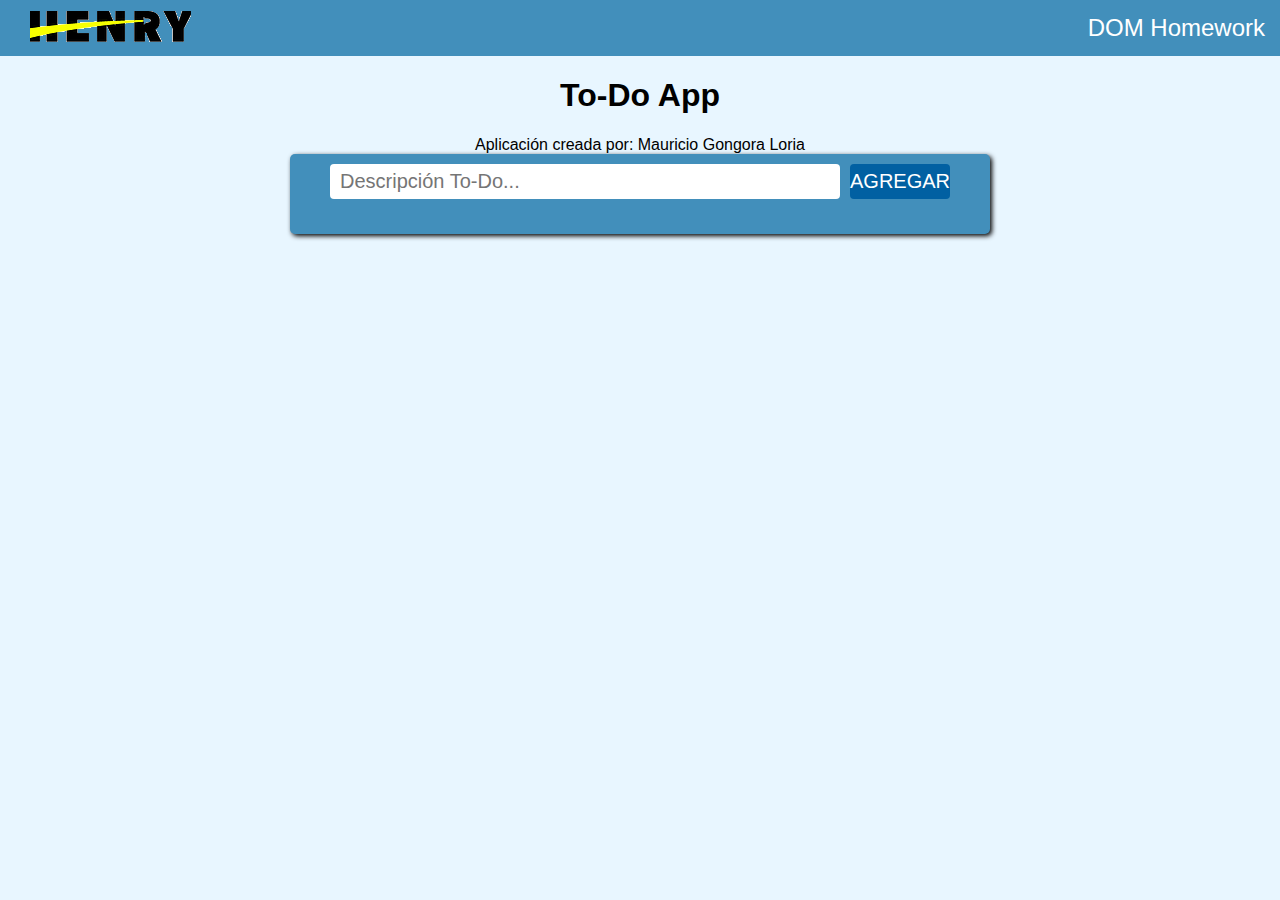
<file: 01-DOM/homework/index.html>
<html>
    <head>
        <meta charset="utf-8">
        <title>Henry</title>
        <link rel="stylesheet" href="./assets/style.css">
        <script type="text/javascript" src="./DOMhomework.js" async></script>
    </head>
    <body>
        <div id="header">
            <a href="https://www.soyhenry.com/" target="_blank_"><img src="./assets/henry.png" /></a>
            <span>DOM Homework</span>
        </div>
        <h1>To-Do App</h1>
        <div><span id="createdBy">Aplicación creada por:</span></div>
        <div id="container">
            <div id="inputContainer">
                <input type="text" id="toDoInput" placeholder="Descripción To-Do..."/><div id="addButton"><span>AGREGAR</span></div>
            </div>
            <div id="toDoContainer"></div>
        </div>
    </body>
</html>
</file>
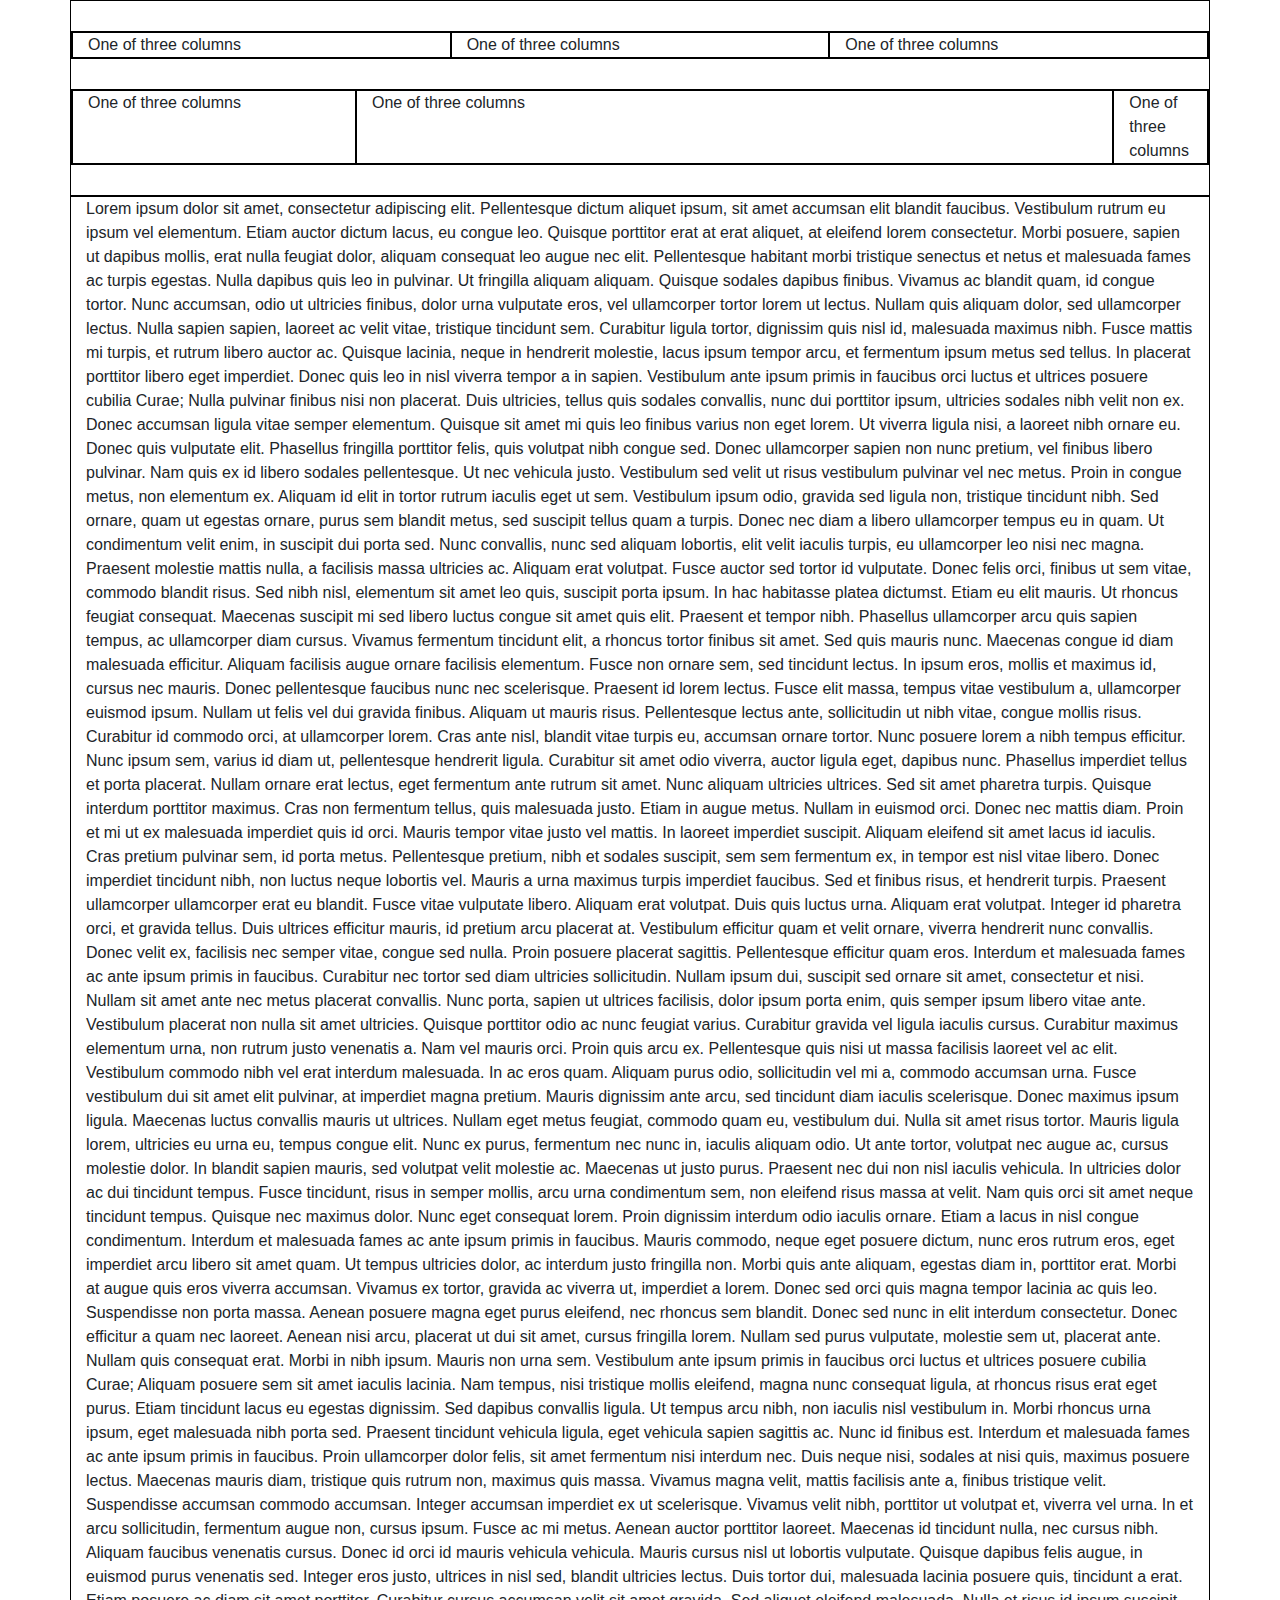
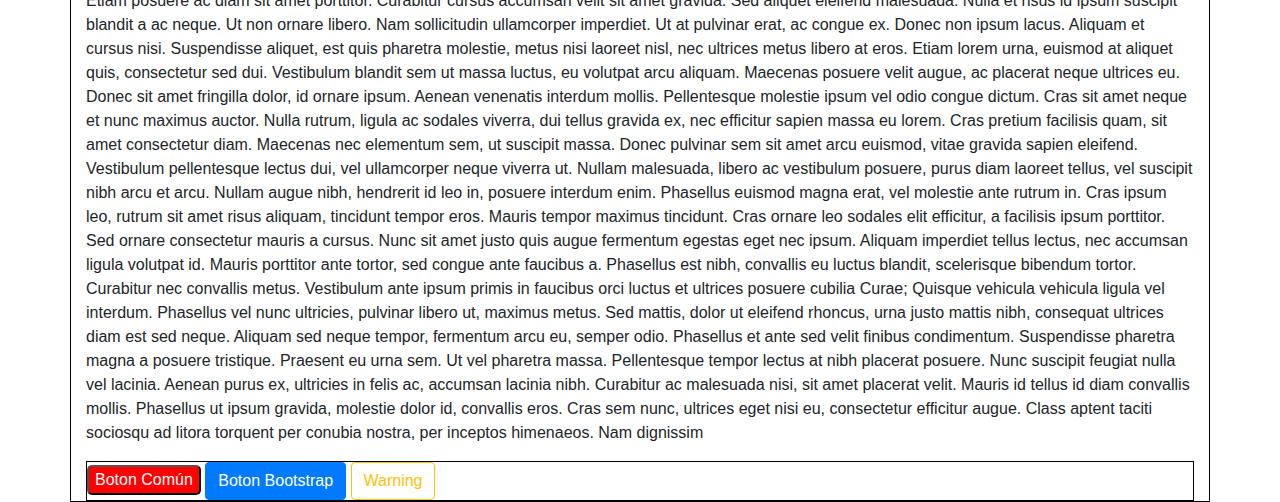
<file: 02-CSS/demo/index.html>
<!DOCTYPE html>

<html>

<head>
  <link rel="stylesheet" href="https://stackpath.bootstrapcdn.com/bootstrap/4.4.1/css/bootstrap.min.css"
    integrity="sha384-Vkoo8x4CGsO3+Hhxv8T/Q5PaXtkKtu6ug5TOeNV6gBiFeWPGFN9MuhOf23Q9Ifjh" crossorigin="anonymous">
    <meta name="viewport" content="width=device-width, initial-scale=1">
  </head>
<meta charset=UTF-8>
<style media="screen">
  .buttonComun {
    color: white;
    background-color: red;
    border-radius: 5px;
  }

  div {
    border: 1px solid black;
  }

  div.row {
    margin-top: 30px;
    margin-bottom: 30px;
  }
</style>

<body>


  <div class="container">
    <div class="row">
      <div class="col-sm">
        One of three columns
      </div>
      <div class="col-sm">
        One of three columns
      </div>
      <div class="col-sm">
        One of three columns
      </div>
    </div>
    <div class="row">
      <div class="col-lg-3">
        One of three columns
      </div>
      <div class="col-lg-8">
        One of three columns
      </div>
      <div class="col-lg-1">
        One of three columns
      </div>
    </div>
  </div>

  <div class='container'>
    <p> Lorem ipsum dolor sit amet, consectetur adipiscing elit. Pellentesque dictum aliquet ipsum, sit amet accumsan
      elit blandit faucibus. Vestibulum rutrum eu ipsum vel elementum. Etiam auctor dictum lacus, eu congue leo. Quisque
      porttitor erat at erat aliquet, at eleifend lorem consectetur. Morbi posuere, sapien ut dapibus mollis, erat nulla
      feugiat dolor, aliquam consequat leo augue nec elit. Pellentesque habitant morbi tristique senectus et netus et
      malesuada fames ac turpis egestas. Nulla dapibus quis leo in pulvinar. Ut fringilla aliquam aliquam. Quisque
      sodales dapibus finibus. Vivamus ac blandit quam, id congue tortor. Nunc accumsan, odio ut ultricies finibus,
      dolor urna vulputate eros, vel ullamcorper tortor lorem ut lectus. Nullam quis aliquam dolor, sed ullamcorper
      lectus.

      Nulla sapien sapien, laoreet ac velit vitae, tristique tincidunt sem. Curabitur ligula tortor, dignissim quis nisl
      id, malesuada maximus nibh. Fusce mattis mi turpis, et rutrum libero auctor ac. Quisque lacinia, neque in
      hendrerit molestie, lacus ipsum tempor arcu, et fermentum ipsum metus sed tellus. In placerat porttitor libero
      eget imperdiet. Donec quis leo in nisl viverra tempor a in sapien. Vestibulum ante ipsum primis in faucibus orci
      luctus et ultrices posuere cubilia Curae; Nulla pulvinar finibus nisi non placerat. Duis ultricies, tellus quis
      sodales convallis, nunc dui porttitor ipsum, ultricies sodales nibh velit non ex. Donec accumsan ligula vitae
      semper elementum. Quisque sit amet mi quis leo finibus varius non eget lorem.

      Ut viverra ligula nisi, a laoreet nibh ornare eu. Donec quis vulputate elit. Phasellus fringilla porttitor felis,
      quis volutpat nibh congue sed. Donec ullamcorper sapien non nunc pretium, vel finibus libero pulvinar. Nam quis ex
      id libero sodales pellentesque. Ut nec vehicula justo. Vestibulum sed velit ut risus vestibulum pulvinar vel nec
      metus. Proin in congue metus, non elementum ex. Aliquam id elit in tortor rutrum iaculis eget ut sem. Vestibulum
      ipsum odio, gravida sed ligula non, tristique tincidunt nibh. Sed ornare, quam ut egestas ornare, purus sem
      blandit metus, sed suscipit tellus quam a turpis. Donec nec diam a libero ullamcorper tempus eu in quam.

      Ut condimentum velit enim, in suscipit dui porta sed. Nunc convallis, nunc sed aliquam lobortis, elit velit
      iaculis turpis, eu ullamcorper leo nisi nec magna. Praesent molestie mattis nulla, a facilisis massa ultricies ac.
      Aliquam erat volutpat. Fusce auctor sed tortor id vulputate. Donec felis orci, finibus ut sem vitae, commodo
      blandit risus. Sed nibh nisl, elementum sit amet leo quis, suscipit porta ipsum. In hac habitasse platea dictumst.
      Etiam eu elit mauris. Ut rhoncus feugiat consequat. Maecenas suscipit mi sed libero luctus congue sit amet quis
      elit. Praesent et tempor nibh. Phasellus ullamcorper arcu quis sapien tempus, ac ullamcorper diam cursus. Vivamus
      fermentum tincidunt elit, a rhoncus tortor finibus sit amet.

      Sed quis mauris nunc. Maecenas congue id diam malesuada efficitur. Aliquam facilisis augue ornare facilisis
      elementum. Fusce non ornare sem, sed tincidunt lectus. In ipsum eros, mollis et maximus id, cursus nec mauris.
      Donec pellentesque faucibus nunc nec scelerisque. Praesent id lorem lectus.

      Fusce elit massa, tempus vitae vestibulum a, ullamcorper euismod ipsum. Nullam ut felis vel dui gravida finibus.
      Aliquam ut mauris risus. Pellentesque lectus ante, sollicitudin ut nibh vitae, congue mollis risus. Curabitur id
      commodo orci, at ullamcorper lorem. Cras ante nisl, blandit vitae turpis eu, accumsan ornare tortor. Nunc posuere
      lorem a nibh tempus efficitur. Nunc ipsum sem, varius id diam ut, pellentesque hendrerit ligula. Curabitur sit
      amet odio viverra, auctor ligula eget, dapibus nunc. Phasellus imperdiet tellus et porta placerat. Nullam ornare
      erat lectus, eget fermentum ante rutrum sit amet.

      Nunc aliquam ultricies ultrices. Sed sit amet pharetra turpis. Quisque interdum porttitor maximus. Cras non
      fermentum tellus, quis malesuada justo. Etiam in augue metus. Nullam in euismod orci. Donec nec mattis diam. Proin
      et mi ut ex malesuada imperdiet quis id orci. Mauris tempor vitae justo vel mattis. In laoreet imperdiet suscipit.
      Aliquam eleifend sit amet lacus id iaculis. Cras pretium pulvinar sem, id porta metus. Pellentesque pretium, nibh
      et sodales suscipit, sem sem fermentum ex, in tempor est nisl vitae libero. Donec imperdiet tincidunt nibh, non
      luctus neque lobortis vel. Mauris a urna maximus turpis imperdiet faucibus. Sed et finibus risus, et hendrerit
      turpis.

      Praesent ullamcorper ullamcorper erat eu blandit. Fusce vitae vulputate libero. Aliquam erat volutpat. Duis quis
      luctus urna. Aliquam erat volutpat. Integer id pharetra orci, et gravida tellus. Duis ultrices efficitur mauris,
      id pretium arcu placerat at. Vestibulum efficitur quam et velit ornare, viverra hendrerit nunc convallis. Donec
      velit ex, facilisis nec semper vitae, congue sed nulla. Proin posuere placerat sagittis. Pellentesque efficitur
      quam eros. Interdum et malesuada fames ac ante ipsum primis in faucibus. Curabitur nec tortor sed diam ultricies
      sollicitudin. Nullam ipsum dui, suscipit sed ornare sit amet, consectetur et nisi.

      Nullam sit amet ante nec metus placerat convallis. Nunc porta, sapien ut ultrices facilisis, dolor ipsum porta
      enim, quis semper ipsum libero vitae ante. Vestibulum placerat non nulla sit amet ultricies. Quisque porttitor
      odio ac nunc feugiat varius. Curabitur gravida vel ligula iaculis cursus. Curabitur maximus elementum urna, non
      rutrum justo venenatis a. Nam vel mauris orci. Proin quis arcu ex. Pellentesque quis nisi ut massa facilisis
      laoreet vel ac elit. Vestibulum commodo nibh vel erat interdum malesuada. In ac eros quam. Aliquam purus odio,
      sollicitudin vel mi a, commodo accumsan urna.

      Fusce vestibulum dui sit amet elit pulvinar, at imperdiet magna pretium. Mauris dignissim ante arcu, sed tincidunt
      diam iaculis scelerisque. Donec maximus ipsum ligula. Maecenas luctus convallis mauris ut ultrices. Nullam eget
      metus feugiat, commodo quam eu, vestibulum dui. Nulla sit amet risus tortor. Mauris ligula lorem, ultricies eu
      urna eu, tempus congue elit. Nunc ex purus, fermentum nec nunc in, iaculis aliquam odio. Ut ante tortor, volutpat
      nec augue ac, cursus molestie dolor. In blandit sapien mauris, sed volutpat velit molestie ac. Maecenas ut justo
      purus. Praesent nec dui non nisl iaculis vehicula.

      In ultricies dolor ac dui tincidunt tempus. Fusce tincidunt, risus in semper mollis, arcu urna condimentum sem,
      non eleifend risus massa at velit. Nam quis orci sit amet neque tincidunt tempus. Quisque nec maximus dolor. Nunc
      eget consequat lorem. Proin dignissim interdum odio iaculis ornare. Etiam a lacus in nisl congue condimentum.
      Interdum et malesuada fames ac ante ipsum primis in faucibus. Mauris commodo, neque eget posuere dictum, nunc eros
      rutrum eros, eget imperdiet arcu libero sit amet quam. Ut tempus ultricies dolor, ac interdum justo fringilla non.
      Morbi quis ante aliquam, egestas diam in, porttitor erat. Morbi at augue quis eros viverra accumsan.

      Vivamus ex tortor, gravida ac viverra ut, imperdiet a lorem. Donec sed orci quis magna tempor lacinia ac quis leo.
      Suspendisse non porta massa. Aenean posuere magna eget purus eleifend, nec rhoncus sem blandit. Donec sed nunc in
      elit interdum consectetur. Donec efficitur a quam nec laoreet. Aenean nisi arcu, placerat ut dui sit amet, cursus
      fringilla lorem. Nullam sed purus vulputate, molestie sem ut, placerat ante. Nullam quis consequat erat. Morbi in
      nibh ipsum. Mauris non urna sem. Vestibulum ante ipsum primis in faucibus orci luctus et ultrices posuere cubilia
      Curae;

      Aliquam posuere sem sit amet iaculis lacinia. Nam tempus, nisi tristique mollis eleifend, magna nunc consequat
      ligula, at rhoncus risus erat eget purus. Etiam tincidunt lacus eu egestas dignissim. Sed dapibus convallis
      ligula. Ut tempus arcu nibh, non iaculis nisl vestibulum in. Morbi rhoncus urna ipsum, eget malesuada nibh porta
      sed. Praesent tincidunt vehicula ligula, eget vehicula sapien sagittis ac. Nunc id finibus est. Interdum et
      malesuada fames ac ante ipsum primis in faucibus. Proin ullamcorper dolor felis, sit amet fermentum nisi interdum
      nec.

      Duis neque nisi, sodales at nisi quis, maximus posuere lectus. Maecenas mauris diam, tristique quis rutrum non,
      maximus quis massa. Vivamus magna velit, mattis facilisis ante a, finibus tristique velit. Suspendisse accumsan
      commodo accumsan. Integer accumsan imperdiet ex ut scelerisque. Vivamus velit nibh, porttitor ut volutpat et,
      viverra vel urna. In et arcu sollicitudin, fermentum augue non, cursus ipsum. Fusce ac mi metus. Aenean auctor
      porttitor laoreet. Maecenas id tincidunt nulla, nec cursus nibh. Aliquam faucibus venenatis cursus. Donec id orci
      id mauris vehicula vehicula. Mauris cursus nisl ut lobortis vulputate. Quisque dapibus felis augue, in euismod
      purus venenatis sed.

      Integer eros justo, ultrices in nisl sed, blandit ultricies lectus. Duis tortor dui, malesuada lacinia posuere
      quis, tincidunt a erat. Etiam posuere ac diam sit amet porttitor. Curabitur cursus accumsan velit sit amet
      gravida. Sed aliquet eleifend malesuada. Nulla et risus id ipsum suscipit blandit a ac neque. Ut non ornare
      libero. Nam sollicitudin ullamcorper imperdiet. Ut at pulvinar erat, ac congue ex. Donec non ipsum lacus. Aliquam
      et cursus nisi. Suspendisse aliquet, est quis pharetra molestie, metus nisi laoreet nisl, nec ultrices metus
      libero at eros. Etiam lorem urna, euismod at aliquet quis, consectetur sed dui. Vestibulum blandit sem ut massa
      luctus, eu volutpat arcu aliquam.

      Maecenas posuere velit augue, ac placerat neque ultrices eu. Donec sit amet fringilla dolor, id ornare ipsum.
      Aenean venenatis interdum mollis. Pellentesque molestie ipsum vel odio congue dictum. Cras sit amet neque et nunc
      maximus auctor. Nulla rutrum, ligula ac sodales viverra, dui tellus gravida ex, nec efficitur sapien massa eu
      lorem. Cras pretium facilisis quam, sit amet consectetur diam. Maecenas nec elementum sem, ut suscipit massa.
      Donec pulvinar sem sit amet arcu euismod, vitae gravida sapien eleifend. Vestibulum pellentesque lectus dui, vel
      ullamcorper neque viverra ut. Nullam malesuada, libero ac vestibulum posuere, purus diam laoreet tellus, vel
      suscipit nibh arcu et arcu.

      Nullam augue nibh, hendrerit id leo in, posuere interdum enim. Phasellus euismod magna erat, vel molestie ante
      rutrum in. Cras ipsum leo, rutrum sit amet risus aliquam, tincidunt tempor eros. Mauris tempor maximus tincidunt.
      Cras ornare leo sodales elit efficitur, a facilisis ipsum porttitor. Sed ornare consectetur mauris a cursus. Nunc
      sit amet justo quis augue fermentum egestas eget nec ipsum. Aliquam imperdiet tellus lectus, nec accumsan ligula
      volutpat id. Mauris porttitor ante tortor, sed congue ante faucibus a. Phasellus est nibh, convallis eu luctus
      blandit, scelerisque bibendum tortor. Curabitur nec convallis metus. Vestibulum ante ipsum primis in faucibus orci
      luctus et ultrices posuere cubilia Curae; Quisque vehicula vehicula ligula vel interdum. Phasellus vel nunc
      ultricies, pulvinar libero ut, maximus metus.

      Sed mattis, dolor ut eleifend rhoncus, urna justo mattis nibh, consequat ultrices diam est sed neque. Aliquam sed
      neque tempor, fermentum arcu eu, semper odio. Phasellus et ante sed velit finibus condimentum. Suspendisse
      pharetra magna a posuere tristique. Praesent eu urna sem. Ut vel pharetra massa. Pellentesque tempor lectus at
      nibh placerat posuere. Nunc suscipit feugiat nulla vel lacinia.

      Aenean purus ex, ultricies in felis ac, accumsan lacinia nibh. Curabitur ac malesuada nisi, sit amet placerat
      velit. Mauris id tellus id diam convallis mollis. Phasellus ut ipsum gravida, molestie dolor id, convallis eros.
      Cras sem nunc, ultrices eget nisi eu, consectetur efficitur augue. Class aptent taciti sociosqu ad litora torquent
      per conubia nostra, per inceptos himenaeos. Nam dignissim</p>
    <div>


      <button type="button" class="buttonComun">Boton Común</button>
      <button class="btn btn-primary">Boton Bootstrap</button>
      <button type="button" class="btn btn-outline-warning">Warning</button>


      <script src="https://code.jquery.com/jquery-3.4.1.slim.min.js"
        integrity="sha384-J6qa4849blE2+poT4WnyKhv5vZF5SrPo0iEjwBvKU7imGFAV0wwj1yYfoRSJoZ+n"
        crossorigin="anonymous"></script>
      <script src="https://cdn.jsdelivr.net/npm/popper.js@1.16.0/dist/umd/popper.min.js"
        integrity="sha384-Q6E9RHvbIyZFJoft+2mJbHaEWldlvI9IOYy5n3zV9zzTtmI3UksdQRVvoxMfooAo"
        crossorigin="anonymous"></script>
      <script src="https://stackpath.bootstrapcdn.com/bootstrap/4.4.1/js/bootstrap.min.js"
        integrity="sha384-wfSDF2E50Y2D1uUdj0O3uMBJnjuUD4Ih7YwaYd1iqfktj0Uod8GCExl3Og8ifwB6"
        crossorigin="anonymous"></script>
</body>

</html>
</file>
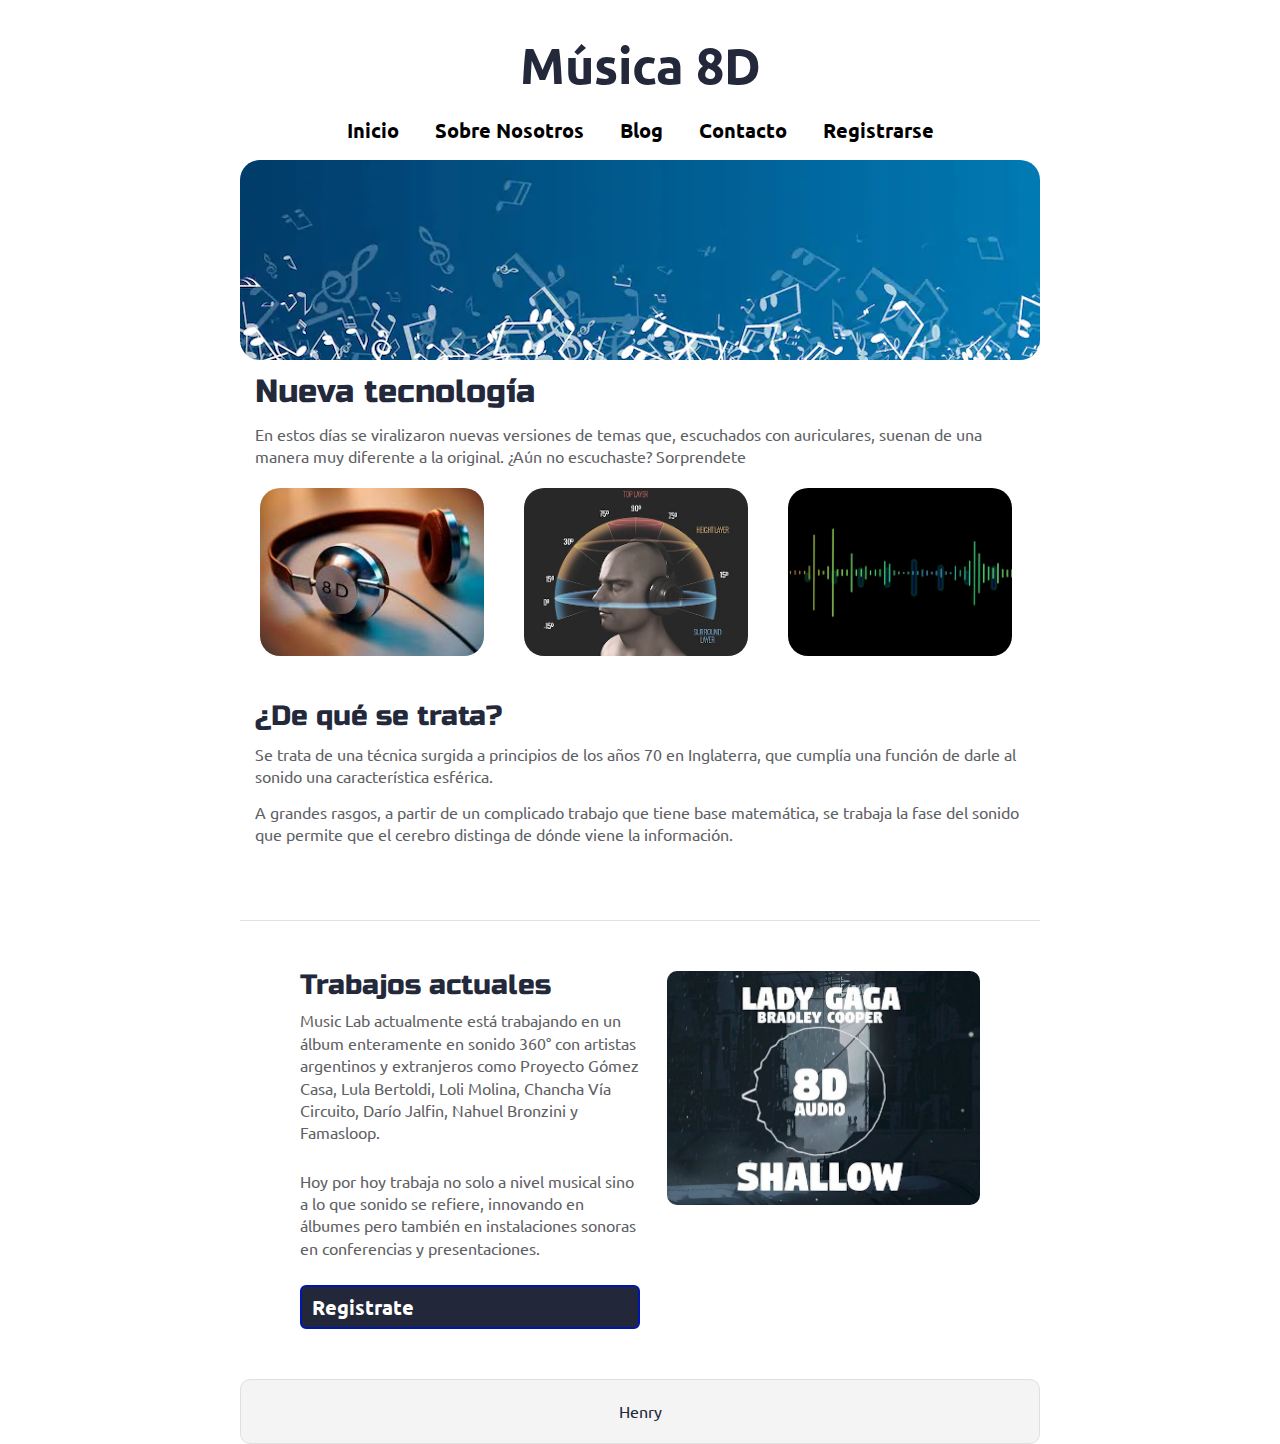
<file: 02-CSS/homework/responsive-web/index.html>
<!doctype html>

<html lang="en">
<head>
  <meta charset="utf-8">

  <title>Música 8D</title>

  <link href="https://fonts.googleapis.com/css?family=Russo+One|Ubuntu" rel="stylesheet">
  <link href="css/index.css" rel="stylesheet">

  <!--[if lt IE 9]>
    <script src="https://cdnjs.cloudflare.com/ajax/libs/html5shiv/3.7.3/html5shiv.js"></script>
  <![endif]-->
</head>
<body>

  <div id="logos">
    <h1>Música 8D</h1>
 </div>

  <nav>
   <ul>
      <li><a href="#">Inicio</a></li>
      <li><a href="#">Sobre Nosotros</a></li>
      <li><a href="#">Blog</a></li>
      <li><a href="#">Contacto</a></li>
      <li><a href="#">Registrarse</a></li>
    </ul>
  </nav>
 <!-- Código del nav acá -->
</br>
  <div class="container home">

    <header class="intro">
       <!-- Código de header img acá -->
       <img src="img\main-header.png" >
      <h2>Nueva tecnología</h2>

      <p>En estos días se viralizaron nuevas versiones de temas que, escuchados con auriculares, suenan de una manera muy diferente a la original. ¿Aún no escuchaste? Sorprendete</p>
    </header>
    <section class="music-images">
        <img src="img/auriculares.png" class="auricular" alt="Auriculares">
        <img src="img/tecnologia.png" class="tecnologia" alt="Tecnologia">
        <img src="img/ondas.png" class="ondas" alt="Ondas">
    </section>

    <section class="musica-nueva">

      <h3>¿De qué se trata?</h3>

      <p>Se trata de una técnica surgida a principios de los años 70 en Inglaterra, que cumplía una función de darle al sonido una característica esférica.</p>

      <p>A grandes rasgos, a partir de un complicado trabajo que tiene base matemática, se trabaja la fase del sonido que permite que el cerebro distinga de dónde viene la información.</p>
    </section>

    <section class="actual">
      <div class="actual-text">
        <h3>Trabajos actuales</h3>

        <p>Music Lab actualmente está trabajando en un álbum enteramente en sonido 360° con artistas argentinos y extranjeros como Proyecto Gómez Casa, Lula Bertoldi, Loli Molina, Chancha Vía Circuito, Darío Jalfin, Nahuel Bronzini y Famasloop.</p>

        <p>Hoy por hoy trabaja no solo a nivel musical sino a lo que sonido se refiere, innovando en álbumes pero también en instalaciones sonoras en conferencias y presentaciones.</p>

        <div class="btn">
          Registrate
        </div>
      </div>

      <div class="actual-img">
          <img src="img/tema.png" alt="Tema">
      </div>

    </section>

    <footer>
      <p>Henry</p>
    </footer>

  </div>
</body>
</html>
</file>
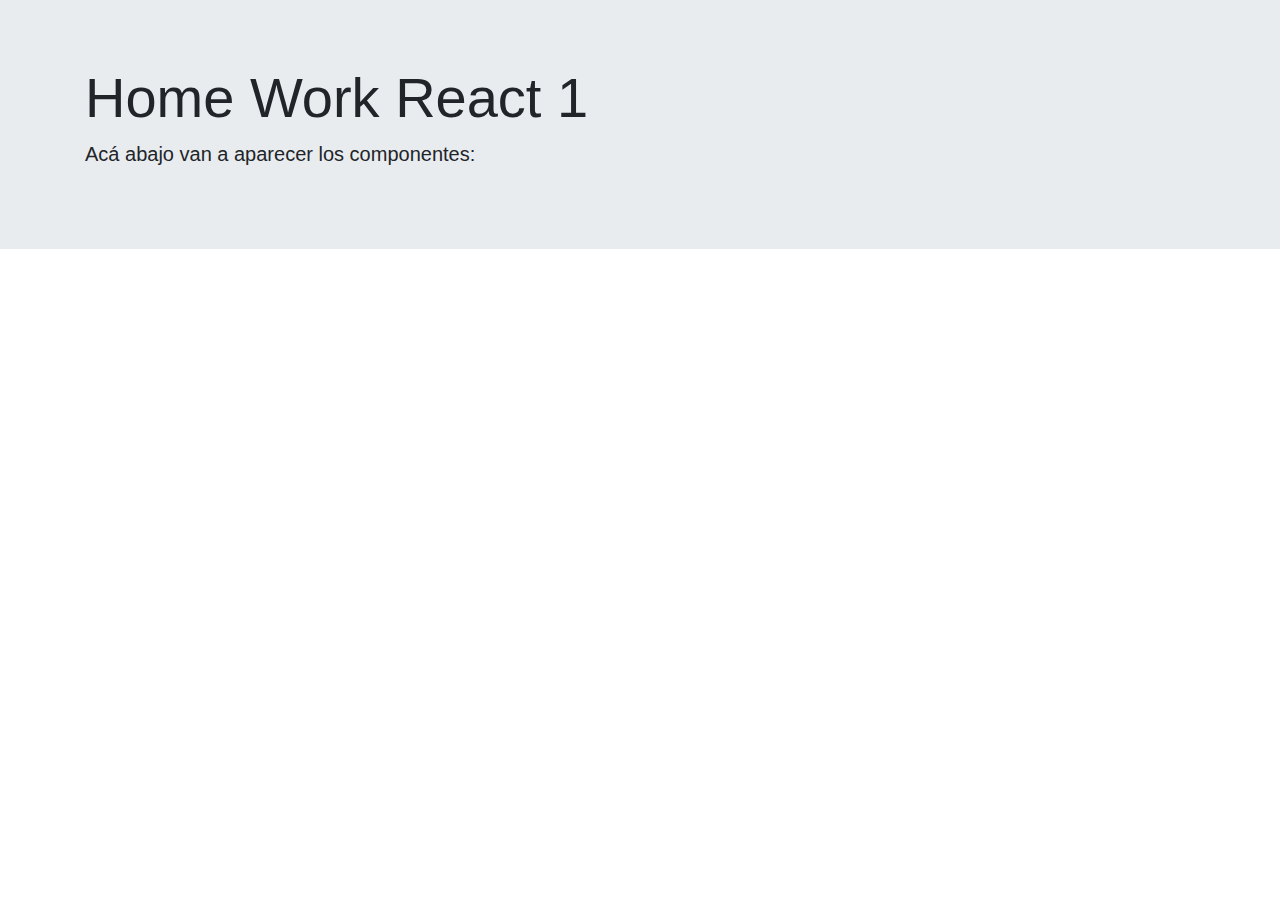
<file: 06-React-Intro/homework/public/index.html>
<!DOCTYPE html>
<html lang="en">
  <head>
    <meta charset="utf-8" />
    <link rel="icon" href="%PUBLIC_URL%/favicon.ico" />
    <meta name="viewport" content="width=device-width, initial-scale=1" />
    <meta name="theme-color" content="#000000" />
    <meta
      name="description"
      content="Web site created using create-react-app"
    />
    <link rel="apple-touch-icon" href="%PUBLIC_URL%/logo192.png" />
    <!--
      manifest.json provides metadata used when your web app is installed on a
      user's mobile device or desktop. See https://developers.google.com/web/fundamentals/web-app-manifest/
    -->
    <link rel="manifest" href="%PUBLIC_URL%/manifest.json" />
    <!--
      Notice the use of %PUBLIC_URL% in the tags above.
      It will be replaced with the URL of the `public` folder during the build.
      Only files inside the `public` folder can be referenced from the HTML.

      Unlike "/favicon.ico" or "favicon.ico", "%PUBLIC_URL%/favicon.ico" will
      work correctly both with client-side routing and a non-root public URL.
      Learn how to configure a non-root public URL by running `npm run build`.
    -->
     <!-- Bootstrap -->
    <link rel="stylesheet" href="https://stackpath.bootstrapcdn.com/bootstrap/4.4.1/css/bootstrap.min.css" integrity="sha384-Vkoo8x4CGsO3+Hhxv8T/Q5PaXtkKtu6ug5TOeNV6gBiFeWPGFN9MuhOf23Q9Ifjh" crossorigin="anonymous">
    <title>React App</title>
  </head>
  <body>
    <noscript>You need to enable JavaScript to run this app.</noscript>
    <div class="jumbotron jumbotron-fluid">
      <div class="container">
        <h1 class="display-4">Home Work React 1</h1>
        <p class="lead">Acá abajo van a aparecer los componentes:</p>
      </div>
    </div>
    <div id="root"></div>
    <!--
      This HTML file is a template.
      If you open it directly in the browser, you will see an empty page.

      You can add webfonts, meta tags, or analytics to this file.
      The build step will place the bundled scripts into the <body> tag.

      To begin the development, run `npm start` or `yarn start`.
      To create a production bundle, use `npm run build` or `yarn build`.
    -->
  </body>
</html>
</file>
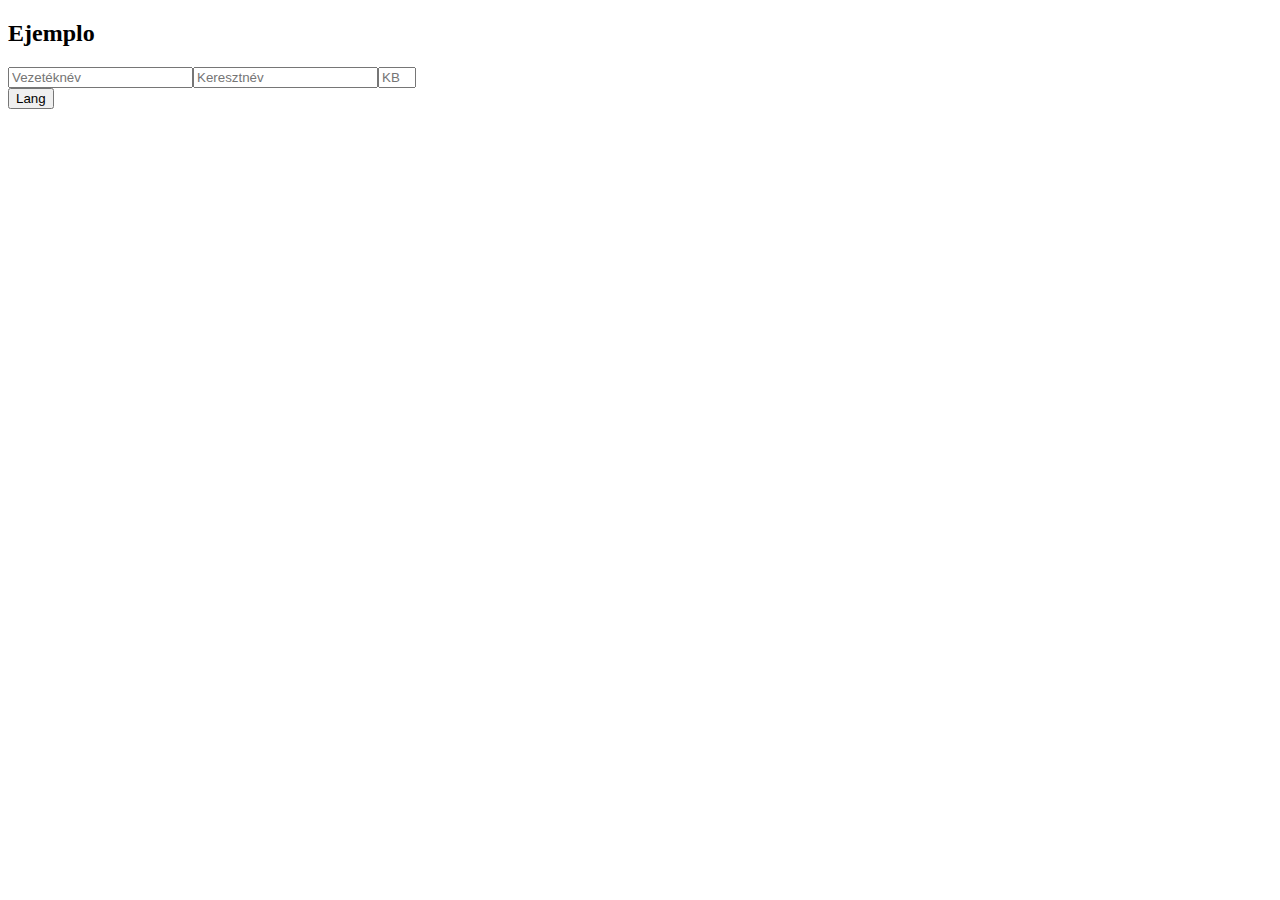
<file: 10-React-Forms/demo/dist/index.html>
<!DOCTYPE html>
<html>

<head>
  <meta charset=UTF-8>
  <title></title>
  <style>
    .danger {
      border: red 1px solid;
    }

    span {
      position: fixed;
      top: 10px;
      left: 10px;
    }
  </style>
</head>

<body>
  <div id='app'></div>

  <script src="./bundle.js"></script>
</body>

</html>
</file>
<file: 01-DOM/homework/assets/style.css>
body {
  background-color: rgb(232, 246, 255);
  font-family: "Helvetica Neue",Helvetica,Arial,sans-serif;
  margin-top: 56px;
  display: flex;
  flex-direction: column;
  align-items: center;
}

#header {
  width: 100%;
  position: absolute;
  top: 0;
  left: 0;
  background: #428fbb;
  height: 56px;
  /* padding-left: 15px; */
  display: flex;
  justify-content: space-between;
  align-items: center;
}

#header span {
  font-size: 24px;
  color: white;
  padding-right: 15px;
}

#header a {
  padding-left: 15px;
}


#container {
  background-color: #428fbb;
  box-shadow: 2px 2px 5px#000;
  width: 50%;
  min-width: 700px;
  border-radius: 5px;
}

#inputContainer {
  display: flex;
  justify-content: center;
  padding: 10px;
  margin-bottom: 25px;
}

#toDoInput {
  outline: none;
  width: 75%;
  padding-left: 10px;
  font-size: 20px;
  border: none;
  border-radius: 4px;
}

#addButton {
  display: flex;
  justify-content: center;
  align-items: center;
  width: 100px;
  margin-left: 10px;
  border-radius: 4px;
  cursor: pointer;
  height: 35px;
  background: #0160A2;
  color: #FFF;
  font-size: 20px;
}

#toDoContainer {
  width: 100%;
  display: flex;
  justify-content: center;
  flex-wrap: wrap;
  cursor: pointer;
}

.toDoShell {
  width: 650px;
  min-height: 50px;
  display: flex;
  justify-content: space-around;
  align-items: center;
  background: #fff;
  margin-bottom: 10px;
  border-radius: 5px;
  font-size: 20px;
  padding: 5px;
}

.toDoShell span {
  width: 90%;
}
.completeText {
  color: lightgrey;
  text-decoration: line-through;
}

.completeCheckbox {
  transform: scale(1.8);
}
</file>
<file: 02-CSS/homework/responsive-web/css/index.css>
.boton_personalizado:hover {
  color: #1883ba;
  background-color: #ffffff;
}
/* http://meyerweb.com/eric/tools/css/reset/ 
   v2.0 | 20110126
   License: none (public domain)
*/
html,
body,
div,
span,
applet,
object,
iframe,
h1,
h2,
h3,
h4,
h5,
h6,
p,
blockquote,
pre,
a,
abbr,
acronym,
address,
big,
cite,
code,
del,
dfn,
em,
img,
ins,
kbd,
q,
s,
samp,
small,
strike,
strong,
sub,
sup,
tt,
var,
b,
u,
i,
center,
dl,
dt,
dd,
ol,
ul,
li,
fieldset,
form,
label,
legend,
table,
caption,
tbody,
tfoot,
thead,
tr,
th,
td,
article,
aside,
canvas,
details,
embed,
figure,
figcaption,
footer,
header,
hgroup,
menu,
nav,
output,
ruby,
section,
summary,
time,
mark,
audio,
video {
  margin: 0;
  padding: 0;
  border: 0;
  font-size: 100%;
  font: inherit;
  vertical-align: baseline;
}
/* HTML5 display-role reset for older browsers */
article,
aside,
details,
figcaption,
figure,
footer,
header,
hgroup,
menu,
nav,
section {
  display: block;
}
body {
  line-height: 1;
}
ol,
ul {
  list-style: none;
}
blockquote,
q {
  quotes: none;
}
blockquote:before,
blockquote:after,
q:before,
q:after {
  content: '';
  content: none;
}
table {
  border-collapse: collapse;
  border-spacing: 0;
}
* {
  box-sizing: border-box;
}
html {
  font-size: 62.5%;
}
html,
body {
  font-family: 'Ubuntu', sans-serif;
  color: #5E6164;
}
h1,
h2,
h3,
h4,
h5 {
  font-family: 'Russo One', sans-serif;
  color: #23293B;
}
h2 {
  font-size: 3.2rem;
}
h3 {
  font-size: 2.8rem;
}
p {
  font-size: 1.6rem;
  line-height: 1.4;
}
.container {
  max-width: 800px;
  width: 100%;
  margin: 0 auto;
}
* {
  margin: 0;
  padding: 0;
  box-sizing: border-box;
}
#logos h1 {
  padding-top: 40px;
  font-family: inherit;
  font-size: 50px;
  margin: auto;
  text-align: center;
  font-weight: bold;
}
nav {
  height: 60px;
  background-color: white;
  text-align: center;
}
nav ul {
  list-style: none;
  display: inline-block;
  padding: 10px;
}
nav ul li {
  float: left;
  margin-top: 20px;
}
nav ul li a {
  color: black;
  font-weight: bold;
  text-decoration: none;
  font-size: 20px;
  padding: 18px;
}
@media (max-width: 666px) {
  nav ul li a {
    font-size: 10px;
  }
}
nav ul li a:hover {
  background-color: #929fb3;
}
footer {
  color: #22283B;
  background: #f4f4f4;
  padding: 20px 0;
  border: 1px double #e0e0e0;
  border-radius: 10px;
  display: flex;
  justify-content: center;
  align-items: center;
}
.home .intro img {
  border-radius: 20px;
}
@media (max-width: 500px) {
  .home .intro img {
    width: 100%;
  }
}
.home .intro h2 {
  padding: 15px;
}
.home .intro p {
  padding: 0 15px;
}
.home .music-images {
  display: flex;
  flex-wrap: wrap;
  width: 100%;
}
.home .music-images img {
  width: 28%;
  margin: 20px 2.5%;
  border-radius: 20px;
  height: 100%;
}
@media (max-width: 500px) {
  .home .music-images .tecnologia,
  .home .music-images .ondas {
    display: none;
  }
}
@media (max-width: 500px) {
  .home .music-images .auricular {
    width: 100%;
  }
}
.home .musica-nueva {
  padding: 15px;
}
.home .musica-nueva h3 {
  margin-top: 11px;
}
.home .musica-nueva p {
  margin-top: 13px;
}
.home .actual {
  margin-top: 60px;
  border-top: 1px solid #dee2e6;
  padding: 50px 60px;
  display: flex;
  justify-content: center;
}
@media (max-width: 500px) {
  .home .actual {
    display: flex;
    flex-direction: column-reverse;
    padding: 15px;
  }
}
.home .actual .actual-text {
  width: 50%;
}
@media (max-width: 500px) {
  .home .actual .actual-text {
    width: 100%;
  }
}
.home .actual .actual-text h3 {
  margin-bottom: 10px;
}
.home .actual .actual-text p {
  margin-bottom: 26px;
}
.home .actual .actual-text .btn {
  text-decoration: none;
  padding: 10px;
  font-weight: 600;
  font-size: 20px;
  color: #ffffff;
  background-color: #1883ba;
  border-radius: 6px;
  border: 2px solid #0016b0;
  color: white;
  background-color: #22283A;
}
.home .actual .actual-text .btn:hover {
  color: black;
  background-color: #ffffff;
}
.home .actual .actual-img {
  width: 46%;
  margin-left: 4%;
}
@media (max-width: 500px) {
  .home .actual .actual-img {
    width: 100%;
  }
}
.home .actual .actual-img img {
  width: 100%;
  height: auto;
  border-radius: 10px;
}
</file>
